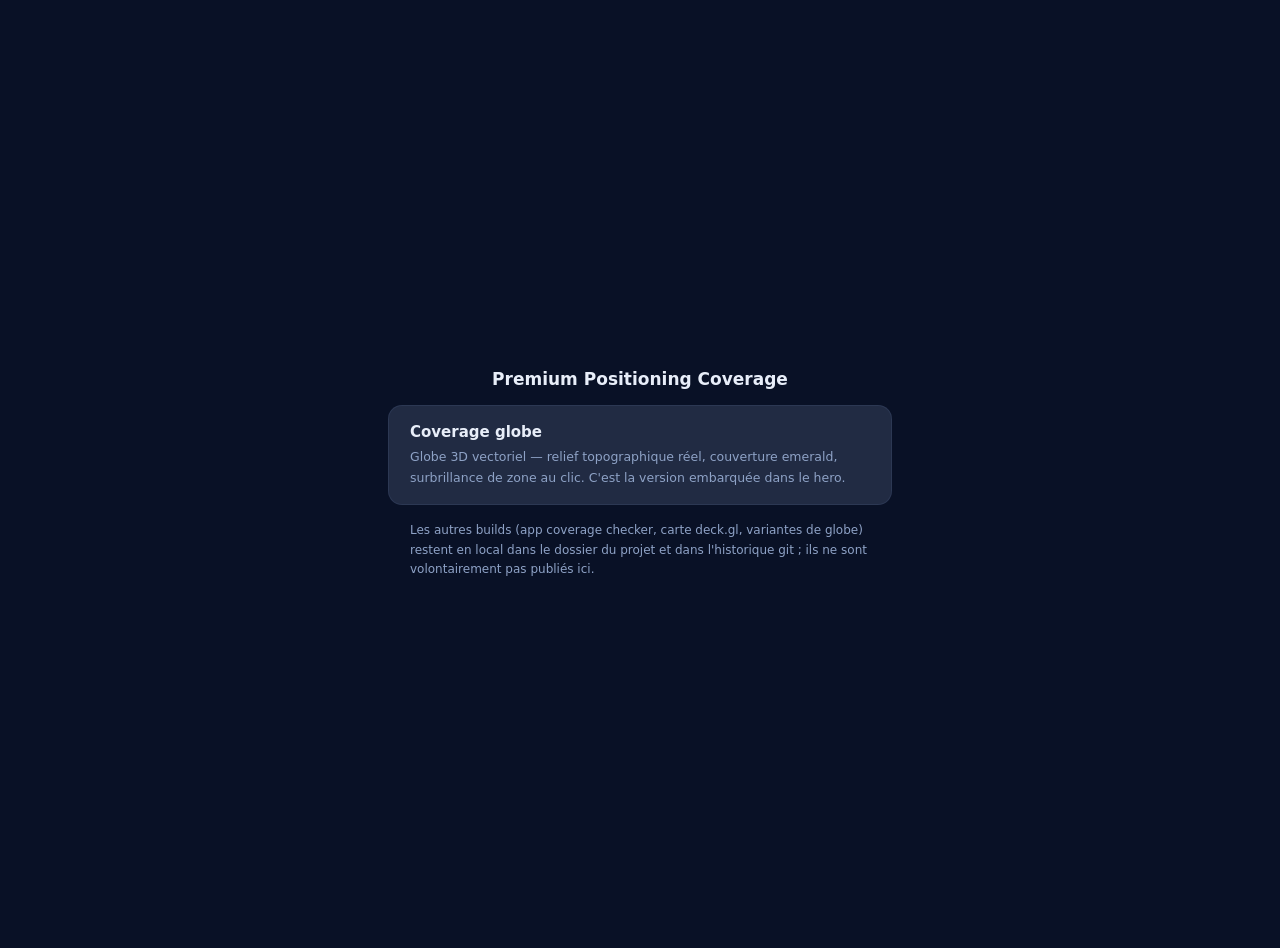
<file: index.html>
<!DOCTYPE html>
<html lang="en">
<head>
  <meta charset="utf-8" />
  <meta name="viewport" content="width=device-width, initial-scale=1" />
  <title>Premium Positioning Coverage</title>
  <style>
    :root { --bg:#091126; --text:#e8eef9; --dim:#8ea2c6; --sel:rgba(176,200,240,.14); }
    html,body{height:100%;margin:0;background:var(--bg);color:var(--text);
      font-family:"Manrope",-apple-system,BlinkMacSystemFont,system-ui,sans-serif}
    .wrap{height:100%;display:flex;flex-direction:column;align-items:center;justify-content:center;gap:16px;padding:24px}
    h1{font-size:17px;font-weight:700;margin:0}
    a.card{display:block;width:min(460px,100%);text-decoration:none;color:var(--text);
      background:var(--sel);border-radius:14px;padding:18px 22px;
      box-shadow:inset 0 0 0 1px rgba(140,170,220,.10);transition:transform .15s ease}
    a.card:hover{transform:translateY(-2px)}
    a.card b{display:block;font-size:15px;margin-bottom:5px}
    a.card span{font-size:12.5px;color:var(--dim);line-height:1.5}
    p.note{max-width:460px;margin:0;font-size:12px;line-height:1.6;color:var(--dim)}
  </style>
</head>
<body>
  <div class="wrap">
    <h1>Premium Positioning Coverage</h1>
    <a class="card" href="demo-globe-vector.html">
      <b>Coverage globe</b>
      <span>Globe 3D vectoriel — relief topographique réel, couverture emerald,
      surbrillance de zone au clic. C'est la version embarquée dans le hero.</span>
    </a>
    <p class="note">Les autres builds (app coverage checker, carte deck.gl, variantes
    de globe) restent en local dans le dossier du projet et dans l'historique git ;
    ils ne sont volontairement pas publiés ici.</p>
  </div>
</body>
</html>
</file>
